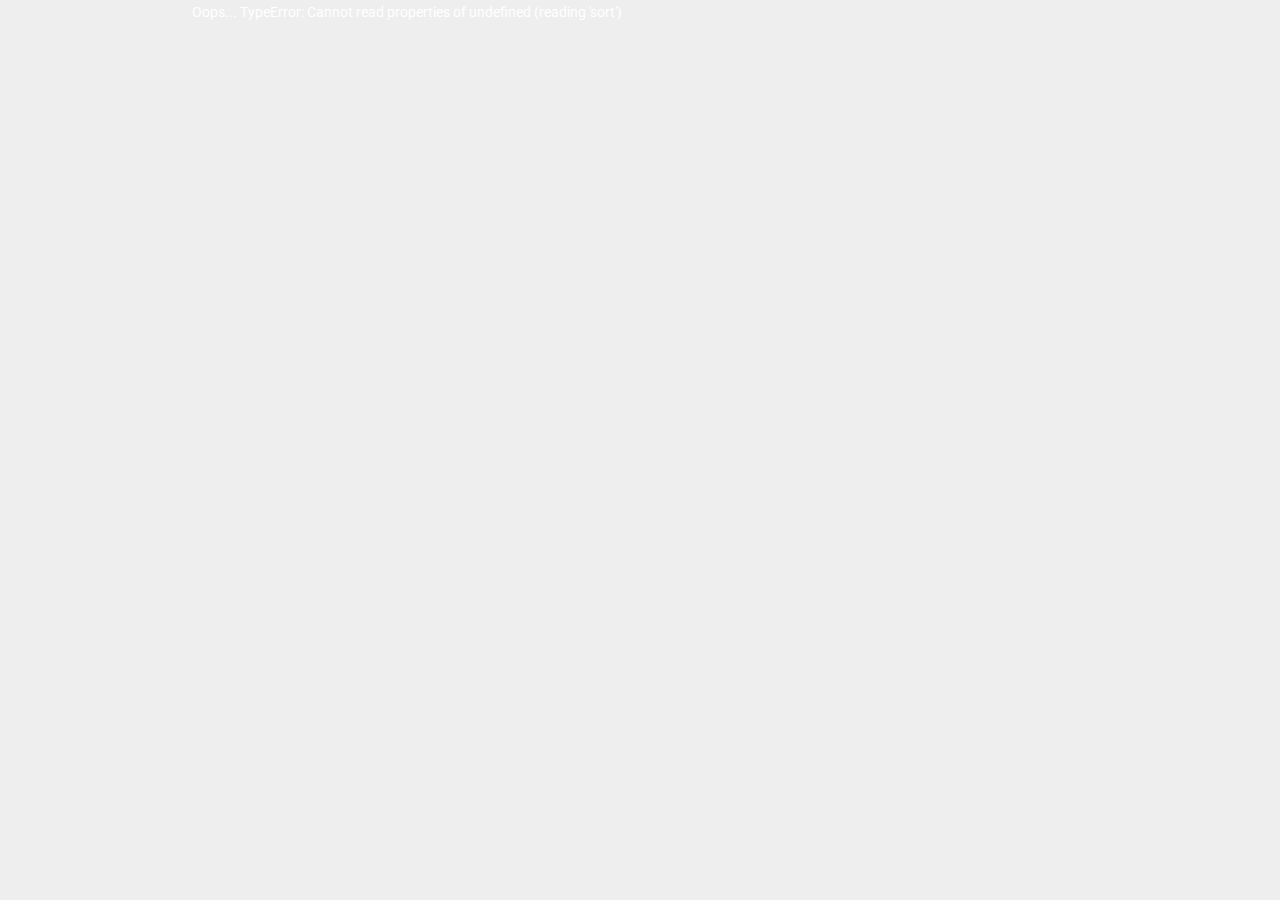
<file: hackyourrepo-app/index.html>
<!DOCTYPE html>
<html lang="en">
  <head>
    <meta charset="UTF-8" />
    <meta
      name="viewport"
      content="width=device-width, initial-scale=1.0, maximum-scale=1.0, user-scalable=no"
    />
    <meta name="theme-color" content="#000000" />
    <meta name="apple-mobile-web-app-capable" content="yes" />
    <meta name="mobile-web-app-capable" content="yes" />
    <meta name="format-detection" content="telephone=no" />
    <link rel="apple-touch-icon" href="./hyf.png" />
    <link rel="shortcut icon" type="image/png" href="./hyf.png" />
    <title>HackYourRepo</title>
    <link
      href="https://fonts.googleapis.com/css?family=Roboto:400,700"
      rel="stylesheet"
    />
    
    <link rel="stylesheet" href="./style.css" />
    <link rel="stylesheet" href="https://use.fontawesome.com/releases/v5.15.1/css/all.css" integrity="sha384-vp86vTRFVJgpjF9jiIGPEEqYqlDwgyBgEF109VFjmqGmIY/Y4HV4d3Gp2irVfcrp" crossorigin="anonymous">

  </head>
  <body>
      <!-- My script -->
    <script type="module" src="./script.js"></script>
  </body>
</html>
</file>
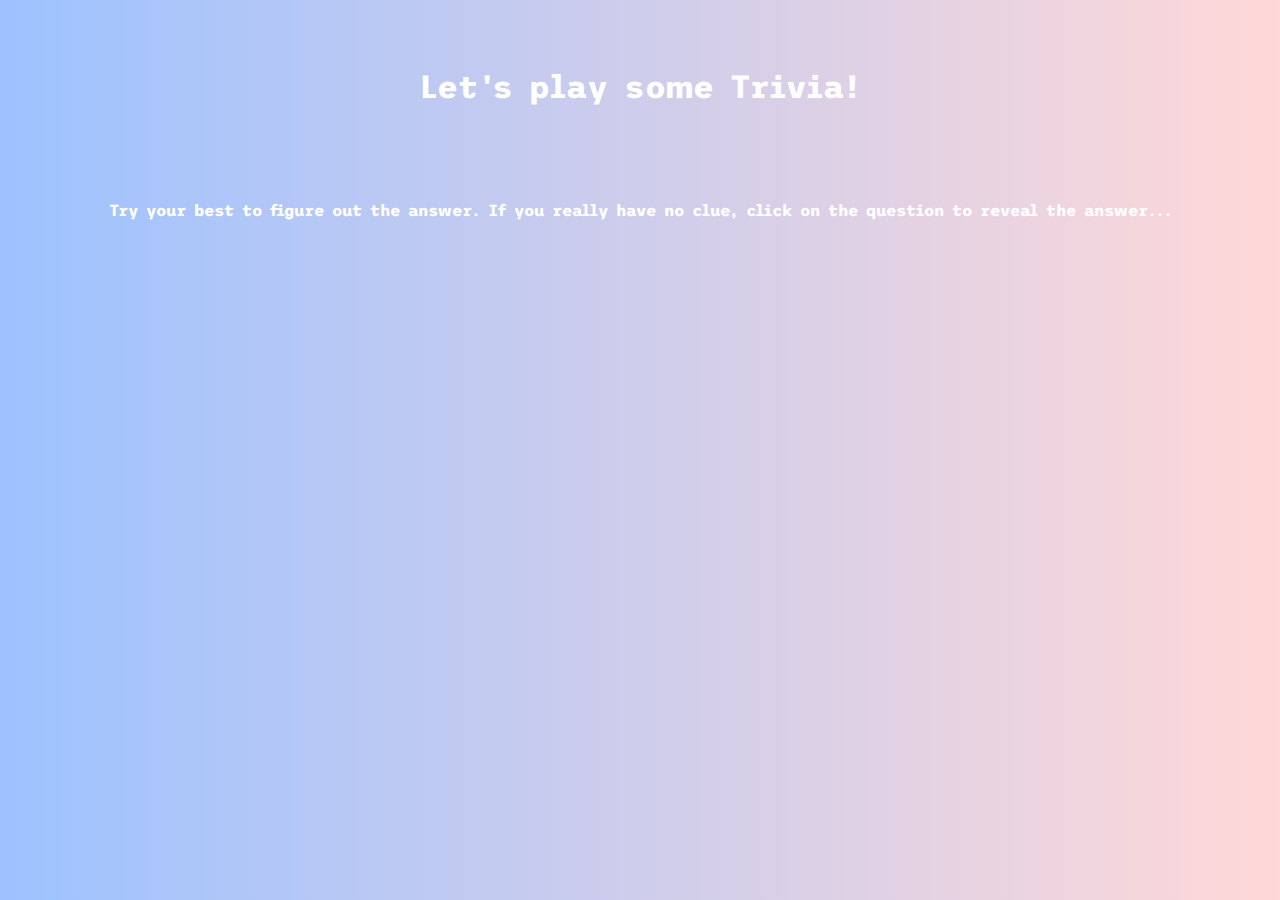
<file: Week3/homework/js-exercises/trivia-app/index.html>
<!DOCTYPE html>
<html lang="en">

<head>
  <meta charset="UTF-8">
  <meta name="viewport" content="width=device-width, initial-scale=1.0">
  <link rel="stylesheet" href="style.css">
  <title>Trivia App</title>
</head>

<body>
  <script src="./app.js"></script>
</body>

</html>
</file>
<file: Week3/homework/js-exercises/trivia-app/style.css>
@import url('https://fonts.googleapis.com/css2?family=Trispace:wght@600&display=swap');

/* override browser's default */
* {
  margin: 0;
  padding: 0;
}

/* Apply imported font to entire body */
body {
  padding: 5px;
  font-size: 16px;
  font-family: 'Trispace', sans-serif;
  background: linear-gradient(90deg, #9dc2ff, #ffd8d8);
  color: #fff;
}

/* Display header text, questions & answer in column */
.header,
.questionsHolder {
  display: flex;
  flex-direction: column;
  margin-bottom: 2em;
}

.trivia-heading,
.advise-heading {
  display: flex;
  justify-content: center;
  align-content: center;
  margin: 2em 0em;
}

/* Make buttons more visible and remove default settings */
.questionBtn {
  text-align: center;
  justify-self: center;
  font-family: 'Trispace', sans-serif;
  padding: 1em;
  border: none;
  outline: none;
  cursor: pointer;
  transition: 0.2s ease-in-out;
}

.questionBtn:hover,
.questionBtn:active {
  background-color: #9dc2ff;
  outline: #fff;
}
/* animate collapsible answers */
.answerElement {
  text-align: center;
  justify-self: center;
  margin: 1em;
  max-height: 0;
  transition: 0.2s ease-out;
}
</file>
<file: hackyourrepo-app/style.css>
@import url('https://fonts.googleapis.com/css2?family=Roboto:wght@300&display=swap');

/* reset browser default */
* {
  margin: 0;
  padding: 0;
}

/* Using imported font for entire body*/
body {
  background-color: #eee;
  font-size: 14px;
  font-family: 'Roboto', sans-serif;
  color: #fff;
  margin-left: calc(30% / 2);
  margin-right: calc(30% / 2);
  line-height: 1.75;
}
/* Top header */
header {
  display: flex;
  flex-wrap: wrap;
  justify-content: center;
  align-items: center;
  background-color: #21abcd;
  padding: 1.5em;
}
/* -HYF Repositories- heading */
h2 {
  margin-right: 1em;
}

/* Remove default select style */
select {
  outline: none;
  max-width: 50%;
  padding: 0.5em;
  cursor: pointer;
}
/* Repo and contrib. main section */
.container {
  display: flex;
  color: black;
  margin-bottom: 4em;
}
/* Repo and contr. sections (with details) */
.repo-container {
  margin: 0.5em;
  padding: 1em;
  background-color: white;
  box-shadow: 0px 0px 10px #d1d6d7;
  width: calc(100% / 2);
  height: fit-content;
}
/* Header -CONTRIBUTORS- grayed out */
.contributor-header {
  color: #928f8f;
}

/* Contributors pic + username + contributions */
.contributors-card {
  display: flex;
  align-items: center;
  background-color: white;
  margin-top: 1em;
  border-radius: 2px;
  box-shadow: 0px 0px 10px #aca4ac;
}

img {
  margin: 1em 0em 1em 1em;
  width: 50px;
}

.usernames {
  margin: 0px 0px 0px 1em;
}

.contributions {
  color: #fff;
  background-color: #bbbbc4;
  margin-left: auto;
  margin-right: 1em;
  border: 1px solid #eee;
  border-radius: 5px;
  padding: 0px 5px;
}

.pagination-icons {
  display: flex;
  justify-content: center;
  align-items: center;
  align-content: center;
  flex-wrap: wrap;
}

.fas {
  color: #21abcd;
}
.btn-number {
  border: none;
  outline: none;
  appearance: none;
  text-align: center;
  background-color: #21abcd;
  color: #fff;
  margin: 2em 0.2em;
  padding: 0.75em;
  transition: 0.4s;
}

.btn-number:hover {
  background-color: #125f72;
  text-shadow: 0px 0px 10px #fff;
  box-shadow: 0px 0px 10px #19849e;
}

.active {
  background-color: #125f72;
}
.fas:hover {
  color: #125f72;
}

.my-github:hover,
.my-github:visited {
  color: #fff;
  text-decoration: underline;
}

.my-github:link {
  color: #fff;
  text-decoration: none;
}

.usernames:link,
.usernames:visited {
  color: #125f72;
  text-decoration: none;
}
.usernames:hover {
  text-decoration: underline;
}

footer {
  display: flex;
  justify-content: center;
  align-items: center;
  background-color: #21abcd;
  position: fixed;
  left: 0;
  bottom: 0;
  width: 100%;
  height: 3em;
}

@media screen and (max-width: 480px) {
  body {
    margin: 0%;
  }

  select {
    min-width: 70%;
  }

  .container {
    display: flex;
    flex-wrap: wrap;
    justify-content: center;
  }

  .repo-container {
    width: 100%;
  }
}

@media screen and (min-width: 481px) and (max-width: 768px) {
  body {
    margin-left: calc(20% / 2);
    margin-right: calc(20% / 2);
  }

  select {
    max-width: 60%;
  }
}

@media screen and (min-width: 769px) {
  .contributors-table:hover {
    transform: scale(1);
    transition: ease-in-out;
  }
}
</file>
